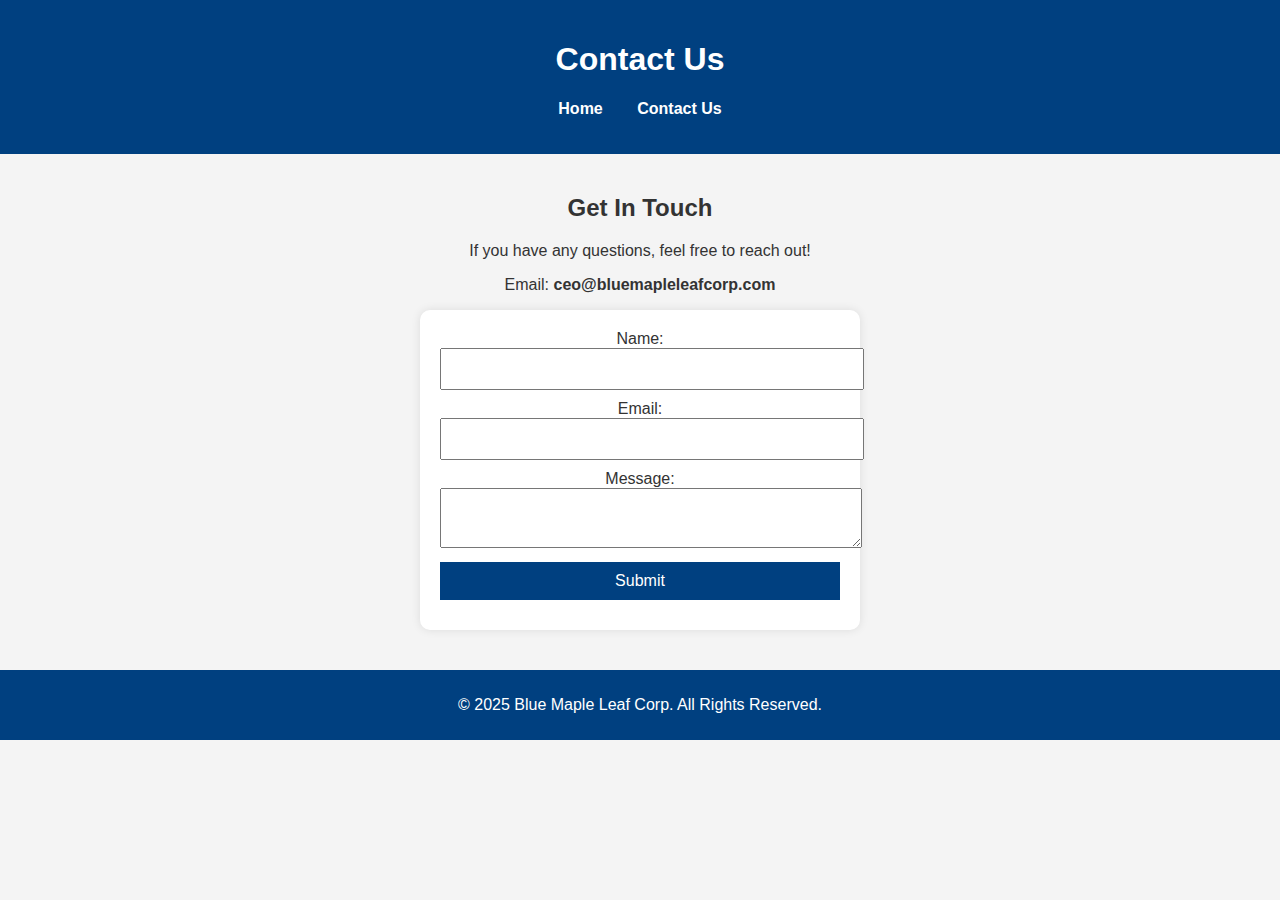
<file: contact.html>
<!DOCTYPE html>
<html lang="en">
<head>
    <meta charset="UTF-8">
    <meta name="viewport" content="width=device-width, initial-scale=1.0">
    <title>Contact Us - Blue Maple Leaf Corp</title>
    <link rel="stylesheet" href="style.css">
    <style>
        body {
            font-family: Arial, sans-serif;
            margin: 0;
            padding: 0;
            background-color: #f4f4f4;
            color: #333;
        }
        header {
            background-color: #004080;
            color: white;
            padding: 20px;
            text-align: center;
        }
        nav ul {
            list-style: none;
            padding: 0;
        }
        nav ul li {
            display: inline;
            margin: 0 15px;
        }
        nav ul li a {
            color: white;
            text-decoration: none;
            font-weight: bold;
        }
        main {
            padding: 20px;
            text-align: center;
        }
        form {
            max-width: 400px;
            margin: 0 auto;
            background: white;
            padding: 20px;
            border-radius: 10px;
            box-shadow: 0px 0px 10px rgba(0, 0, 0, 0.1);
        }
        label, input, textarea {
            width: 100%;
            margin-bottom: 10px;
            padding: 10px;
            font-size: 16px;
        }
        input[type="submit"] {
            background-color: #004080;
            color: white;
            border: none;
            cursor: pointer;
        }
        input[type="submit"]:hover {
            background-color: #003366;
        }
        footer {
            background-color: #004080;
            color: white;
            text-align: center;
            padding: 10px;
            margin-top: 20px;
        }
    </style>
</head>
<body>
    <header>
        <h1>Contact Us</h1>
        <nav>
            <ul>
                <li><a href="index.html">Home</a></li>
                <li><a href="contact.html">Contact Us</a></li>
            </ul>
        </nav>
    </header>
    <main>
        <h2>Get In Touch</h2>
        <p>If you have any questions, feel free to reach out!</p>
        <p>Email: <strong>ceo@bluemapleleafcorp.com</strong></p>
        <form>
            <label for="name">Name:</label><br>
            <input type="text" id="name" name="name" required><br>
            <label for="email">Email:</label><br>
            <input type="email" id="email" name="email" required><br>
            <label for="message">Message:</label><br>
            <textarea id="message" name="message" required></textarea><br>
            <input type="submit" value="Submit">
        </form>
    </main>
    <footer>
        <p>&copy; 2025 Blue Maple Leaf Corp. All Rights Reserved.</p>
    </footer>
</body>
</html>
</file>
<file: style.css>
css
body {
    font-family: Arial, sans-serif;
    background-color: #f4f4f4;
    color: #333;
    margin: 0;
    padding: 0;
}

header {
    background: #007BFF;
    color: white;
    padding: 10px 0;
    text-align: center;
}

nav ul {
    list-style-type: none; /* Remove bullets */
    padding: 0; /* Remove padding */
    text-align: center; /* Center the text */
}

nav ul li {
    display: inline; /* Make list items inline */
    margin: 0 15px; /* Add some margin for spacing */
}

main {
    padding: 20px;
}

footer {
    text-align: center;
    padding: 10px;
    background: #007BFF;
    color: white;
}
</file>
